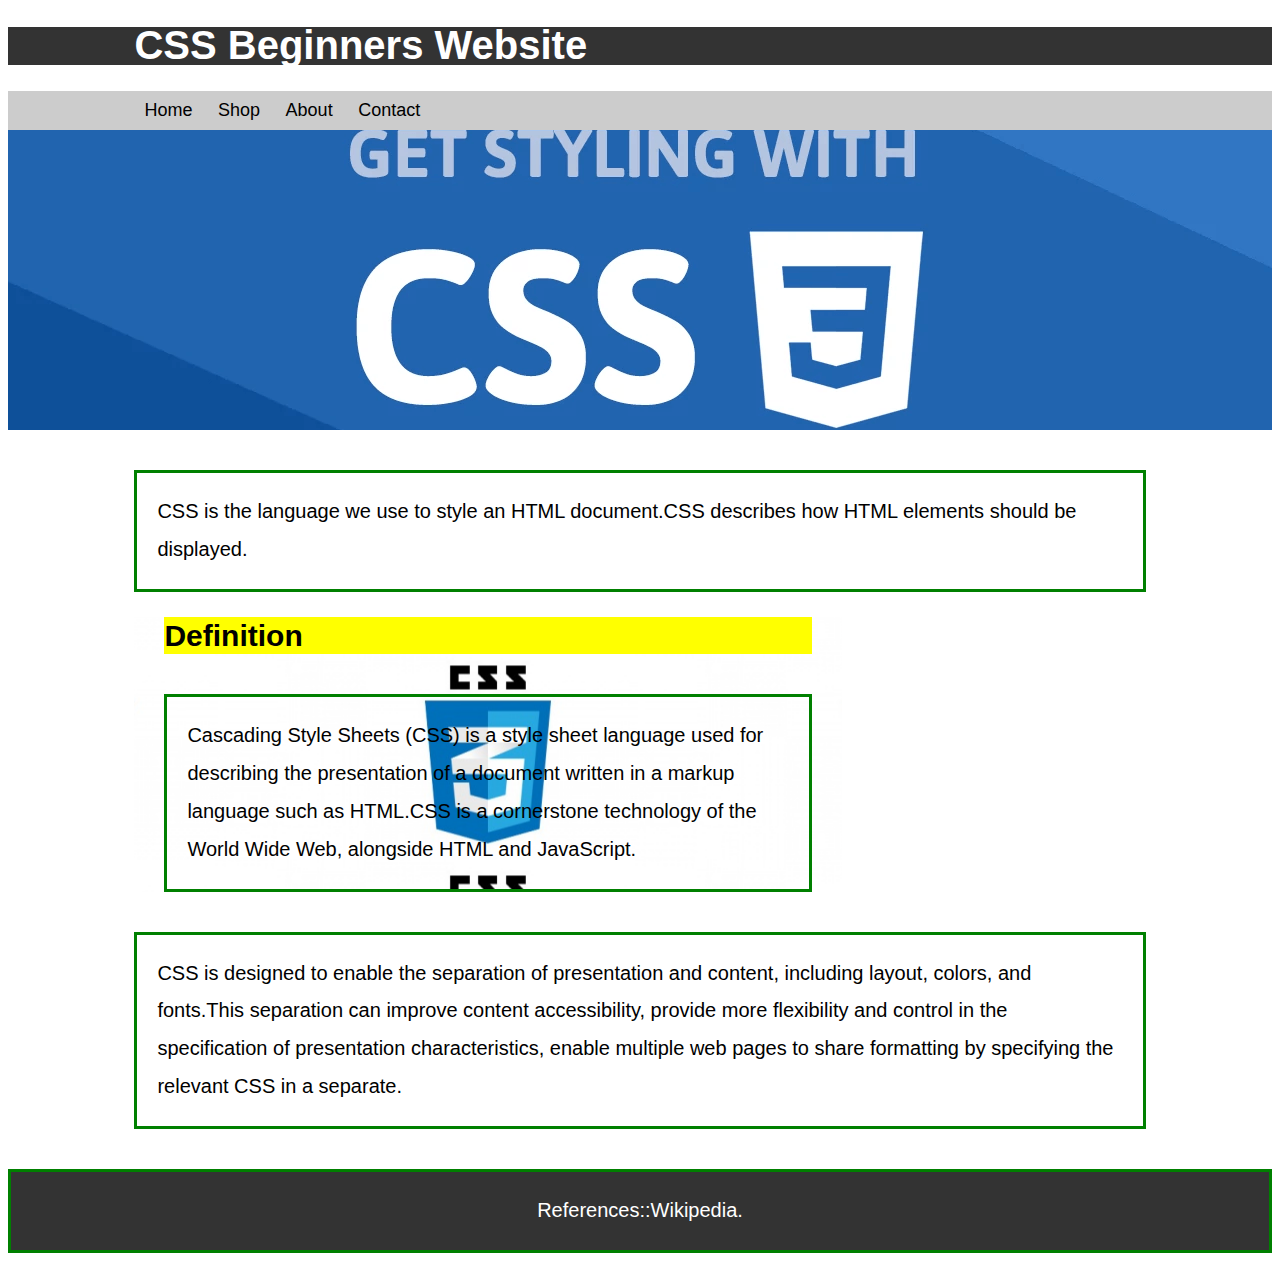
<file: index.html>
<!DOCTYPE html>
<html lang="en">
<head>
  <meta charset="UTF-8">
  <meta name="viewport" content="width=device-width, initial-scale=1.0">
  <title>Css beginners website</title>
  <link rel="stylesheet" href="./css/style.css">
  <!-- <link rel="stylesheet" href="https://fonts.googleapis.com/icon?family=Material+Icons"> -->
  <!-- to add icons from google (to add fonts from google similar approach is used) -->
</head>
<body>
  <i class="material-icons"><i class="fa fa-css3" aria-hidden="true"></i></i>
  <header id="mainheader">
    <div class="container">
      <h1>CSS Beginners Website</h1>
    </div>
  </header>
  <nav id="mainNav">
    <div class="container">
      <ul>
        <li><a href="#">Home</a></li>
        <li><a href="#">Shop</a></li>
        <li><a href="#">About</a></li>
        <li><a href="form.html">Contact</a></li>
      </ul>
    </div>
  </nav>
  <section id="jumbo"></section>
  <div class="container">
      <p>
        CSS is the language we use to style an HTML document.CSS describes how HTML elements should be displayed.
      </p>
    <section id="main">
      <h2>Definition</h2>
      <p>Cascading Style Sheets (CSS) is a style sheet language used for describing the presentation of a document written in a markup language such as HTML.CSS is a cornerstone technology of the World Wide Web, alongside HTML and JavaScript.
      </p>
    </section>
  </div>
  <div class="container">
    <p>
      CSS is designed to enable the separation of presentation and content, including layout, colors, and fonts.This separation can improve content accessibility, provide more flexibility and control in the specification of presentation characteristics, enable multiple web pages to share formatting by specifying the relevant CSS in a separate.</p>
  </div>
  <footer id="mainFooter">
    <p>References::Wikipedia.</p>
  </footer>
</body>
</html>
</file>
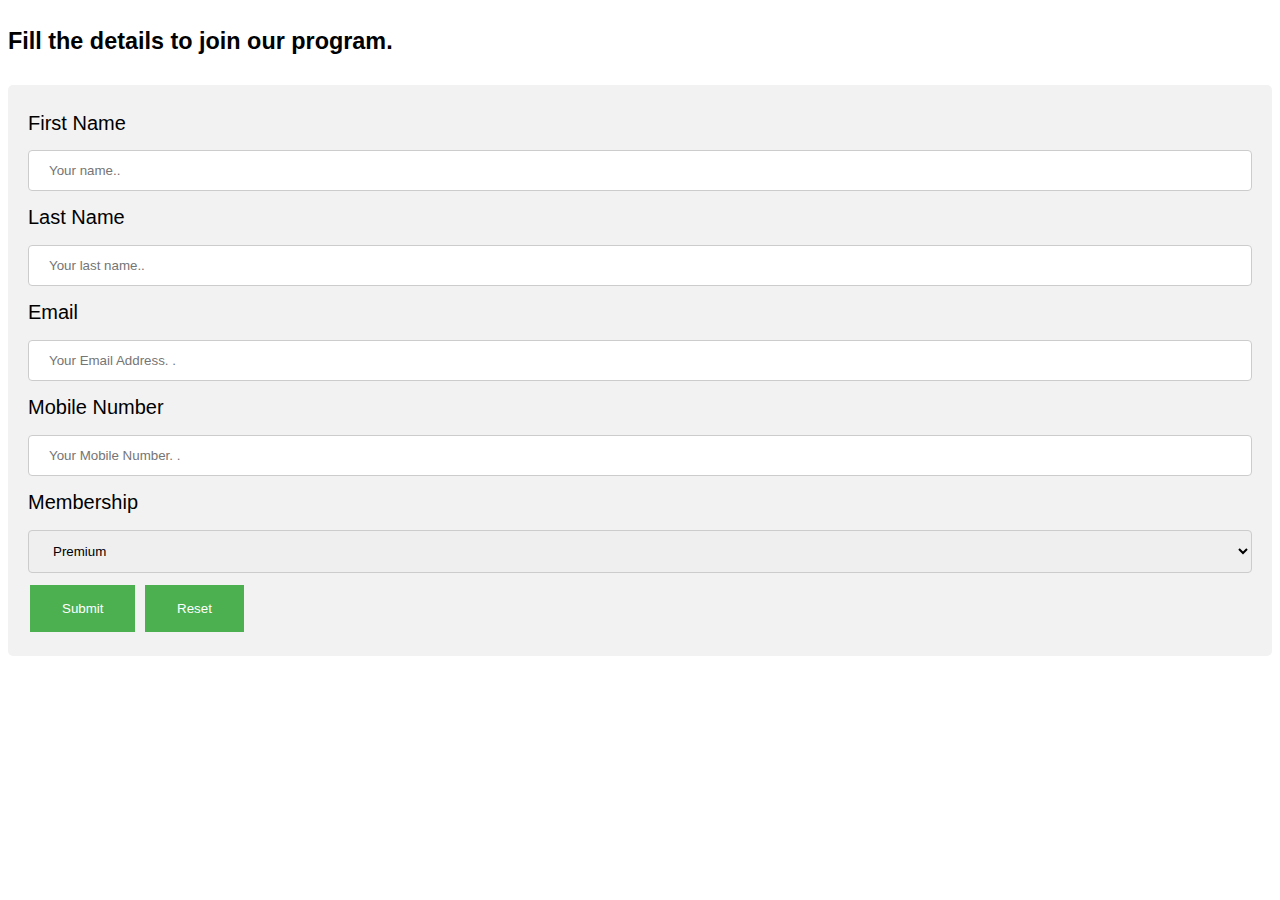
<file: form.html>
<!DOCTYPE html>
<html lang="en">
<head>
  <meta charset="UTF-8">
  <meta name="viewport" content="width=device-width, initial-scale=1.0">
  <title>Membership Form</title>
  <link rel="stylesheet" href="./css/style.css">
</head>
<body>

<h3>Fill the details to join our program.</h3>

<div class="form">
  <form action="/action_page.php">
    <label for="fname">First Name</label>
    <input type="text" id="fname" name="firstname" placeholder="Your name..">

    <label for="lname">Last Name</label>
    <input type="text" id="lname" name="lastname" placeholder="Your last name..">

    <label for="email">Email</label>
    <input type="text" id="email" name="email" placeholder="Your Email Address. .">

    <label for="mobile number">Mobile Number</label>
    <input type="text" id="mobile number" name="mobile number" placeholder="Your Mobile Number. .">

    <label for="Membership">Membership</label>
    <select id="Membership" name="Membership">
      <option value="premium">Premium</option>
      <option value="gold">Gold</option>
      <option value="trail">Trial</option>
    </select>
  
    <input type="submit" value="Submit">
    <input type="reset" value="Reset">
  </form>
</div>

</body>
</html>
</file>
<file: css/style.css>
body{
  font-family: Arial, Helvetica, sans-serif;
  font-size: 20px;
  line-height: 1cm;
}
.container{
  width: 80%;
  margin: auto;
  
}
#mainheader{
  background: #333333;
  color: white;

}
#mainNav {
  background: #ccc;
  color: black;
  position: sticky;
  top: 0;
}
#mainNav ul {
  padding: 0;
  margin: 0;
  list-style: none;
}
#mainNav li {
  display: inline;
  padding: 5px 10px;
}
#mainNav a {
  color: black;
  text-decoration: none;
  font-size: 18px;
  
}
#mainNav li:hover {
  background: #aaa;
}
#jumbo {
  background-image: url('css.png');
  background-position: center center;
  min-height: 300px;
}
#main {
  /* float: right; */
  /* {float will keep that seection floating in a particular poisiton as in this case on the right poisition.} */
  width: 70%;
  padding: 0 30px;
  box-sizing: border-box;
  background-image: url('side.jpg');
  background-position: center center;
  min-height: 150px;

}
input[type=text], select {
  width: 100%;
  padding: 12px 20px;
  margin: 8px 0;
  display: inline-block;
  border: 1px solid #ccc;
  border-radius: 4px;
  box-sizing: border-box;
}

input[type=submit],input[type=reset]{
  background-color: #4CAF50;
  border: none;
  color: white;
  padding: 16px 32px;
  text-decoration: none;
  margin: 4px 2px;
  cursor: pointer;
}

input[type=submit]:hover {
  background-color: #45a049;
}
input[type=reset]:hover{
  background-color: #45a049;
}

.form{
  border-radius: 5px;
  background-color: #f2f2f2;
  padding: 20px;
}
#mainFooter {
  background: #333;
  color: #fff;
  text-align: center;
  /* padding: 10px;
  margin-top: 20px; */
}
h2{
  background-color: yellow;
}

p {
  
  border: 3px solid green;
  padding: 20px;
  margin-top: 40px;
}
</file>
